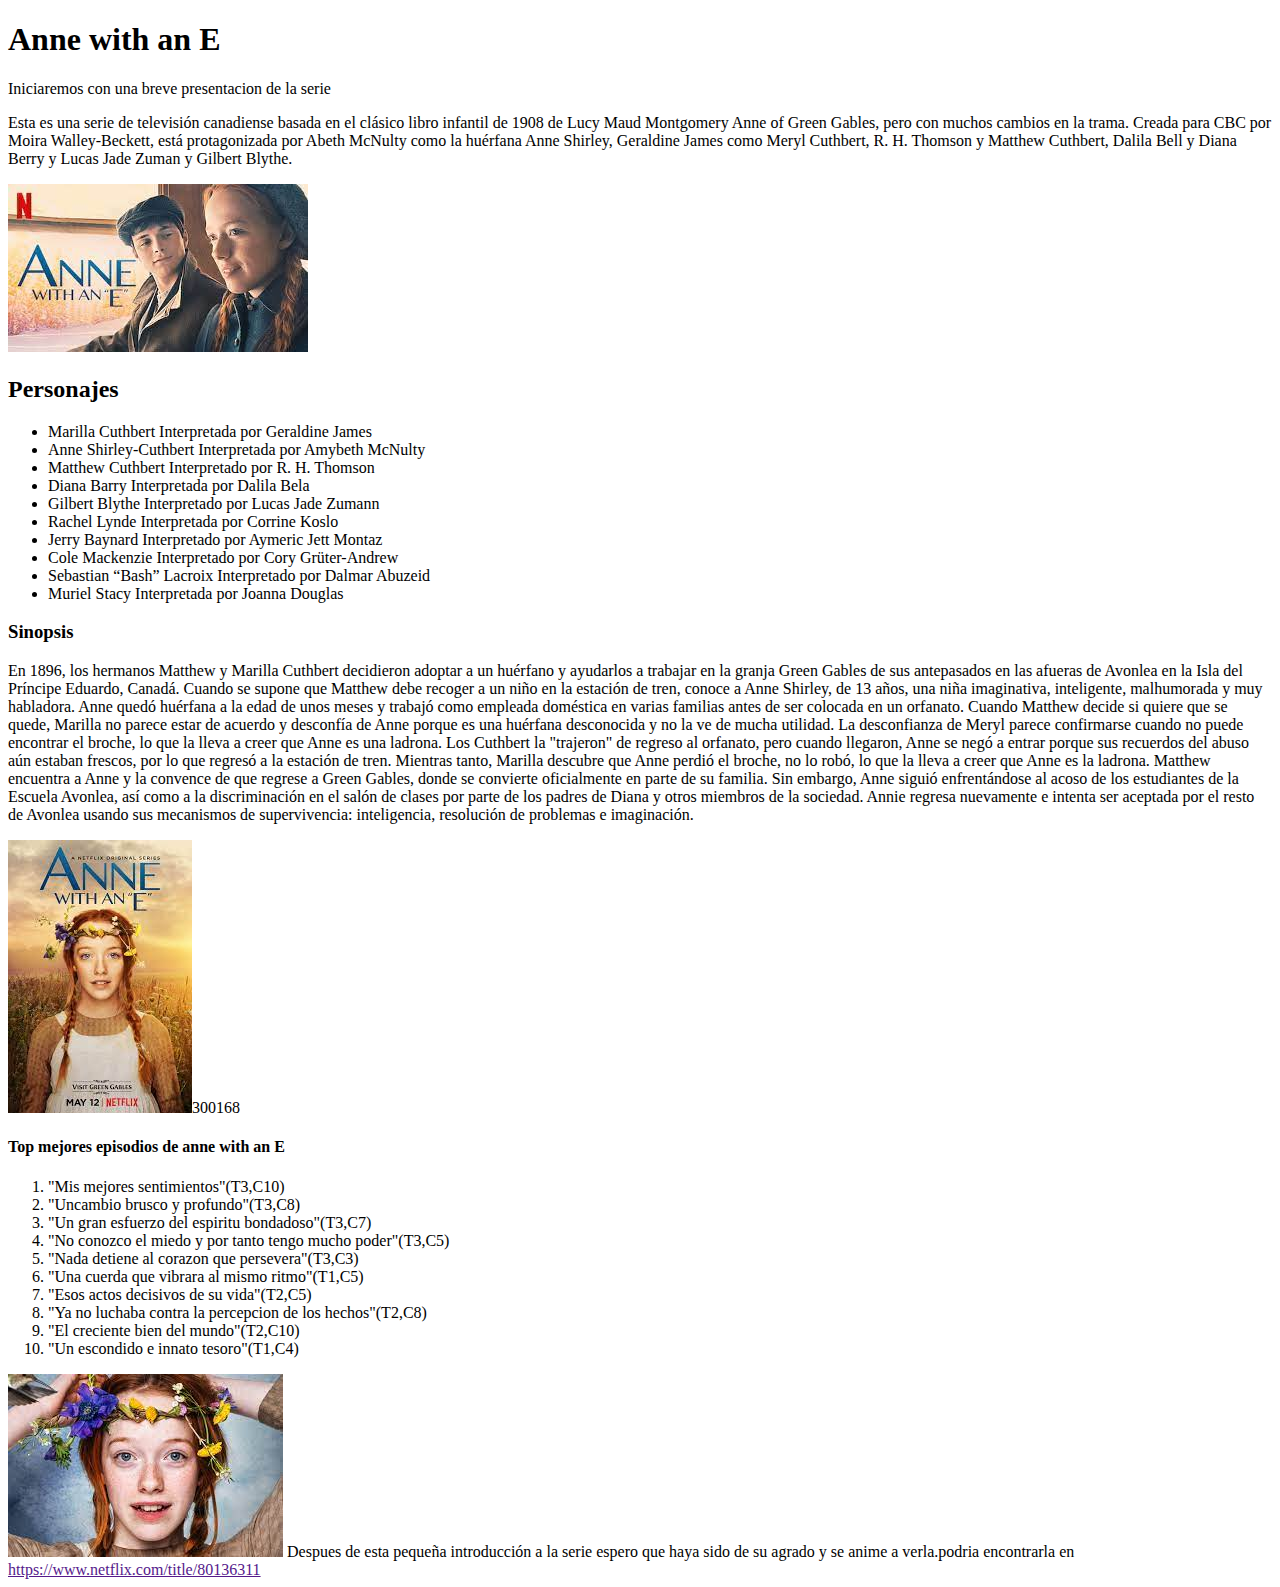
<file: a2/a2.HTML>
<!DOCTYPE html>
<html lang="es">
<head>
    <meta charset="UTF-8">
    <title>Actividad 2</title>
    <h1>Anne with an E</h1>
</head>
<body>
    <q1>Iniciaremos con una breve presentacion de la serie</q1>
    <p><q2>Esta es una serie de televisión canadiense basada en el clásico libro infantil de 1908 de Lucy Maud Montgomery Anne of Green Gables, pero con muchos cambios en la trama. Creada para CBC por Moira Walley-Beckett, está protagonizada por Abeth McNulty como la huérfana Anne Shirley, Geraldine James como Meryl Cuthbert, R. H. Thomson y Matthew Cuthbert, Dalila Bell y Diana Berry y Lucas Jade Zuman y Gilbert Blythe.</q2></p>
    <img src="img/Unknown%201.jpg" alt="">
    <h2>Personajes</h2>
    <ul><li>Marilla Cuthbert
Interpretada por Geraldine James</li>
    <li>Anne Shirley-Cuthbert
Interpretada por Amybeth McNulty</li>
    <li>Matthew Cuthbert
Interpretado por R. H. Thomson</li>
    <li>Diana Barry
Interpretada por Dalila Bela
</li>
    <li>Gilbert Blythe
Interpretado por Lucas Jade Zumann</li>
    <li>Rachel Lynde
Interpretada por Corrine Koslo
</li>
    <li>Jerry Baynard
Interpretado por Aymeric Jett Montaz
</li>
    <li>Cole Mackenzie
Interpretado por Cory Grüter-Andrew
</li>
    <li>Sebastian “Bash” Lacroix
Interpretado por Dalmar Abuzeid</li>
    <li>Muriel Stacy
Interpretada por Joanna Douglas</li></ul>
<h3>Sinopsis</h3>
<p><q2>En 1896, los hermanos Matthew y Marilla Cuthbert decidieron adoptar a un huérfano y ayudarlos a trabajar en la granja Green Gables de sus antepasados en las afueras de Avonlea en la Isla del Príncipe Eduardo, Canadá. Cuando se supone que Matthew debe recoger a un niño en la estación de tren, conoce a Anne Shirley, de 13 años, una niña imaginativa, inteligente, malhumorada y muy habladora. Anne quedó huérfana a la edad de unos meses y trabajó como empleada doméstica en varias familias antes de ser colocada en un orfanato.
Cuando Matthew decide si quiere que se quede, Marilla no parece estar de acuerdo y desconfía de Anne porque es una huérfana desconocida y no la ve de mucha utilidad. La desconfianza de Meryl parece confirmarse cuando no puede encontrar el broche, lo que la lleva a creer que Anne es una ladrona. Los Cuthbert la "trajeron" de regreso al orfanato, pero cuando llegaron, Anne se negó a entrar porque sus recuerdos del abuso aún estaban frescos, por lo que regresó a la estación de tren. Mientras tanto, Marilla descubre que Anne perdió el broche, no lo robó, lo que la lleva a creer que Anne es la ladrona. Matthew encuentra a Anne y la convence de que regrese a Green Gables, donde se convierte oficialmente en parte de su familia. Sin embargo, Anne siguió enfrentándose al acoso de los estudiantes de la Escuela Avonlea, así como a la discriminación en el salón de clases por parte de los padres de Diana y otros miembros de la sociedad. Annie regresa nuevamente e intenta ser aceptada por el resto de Avonlea usando sus mecanismos de supervivencia: inteligencia, resolución de problemas e imaginación.
</q2></p><img src="img/Unknown.jpg" alt=""><width>300</width><height>168</height>
<h4>Top mejores episodios de anne with an E</h4>
<ol><li>"Mis mejores sentimientos"(T3,C10)</li>
<li>"Uncambio brusco y profundo"(T3,C8)</li>
<li>"Un gran esfuerzo del espiritu bondadoso"(T3,C7)</li>
<li>"No conozco el miedo y por tanto tengo mucho poder"(T3,C5)</li>
<li>"Nada detiene al corazon que persevera"(T3,C3)</li>
<li>"Una cuerda que vibrara al mismo ritmo"(T1,C5)</li>
<li>"Esos actos decisivos de su vida"(T2,C5)</li>
<li>"Ya no luchaba contra la percepcion de los hechos"(T2,C8)</li>
<li>"El creciente bien del mundo"(T2,C10)</li>
<li>"Un escondido e innato tesoro"(T1,C4)</li></ol>
<img src="img/Unknown3.jpg" alt="">
<q3>Despues de esta pequeña introducción a la serie espero que haya sido de su agrado y se anime a verla.podria encontrarla en <a href=>https://www.netflix.com/title/80136311</a></q3>
</body>
    

</html>
</file>
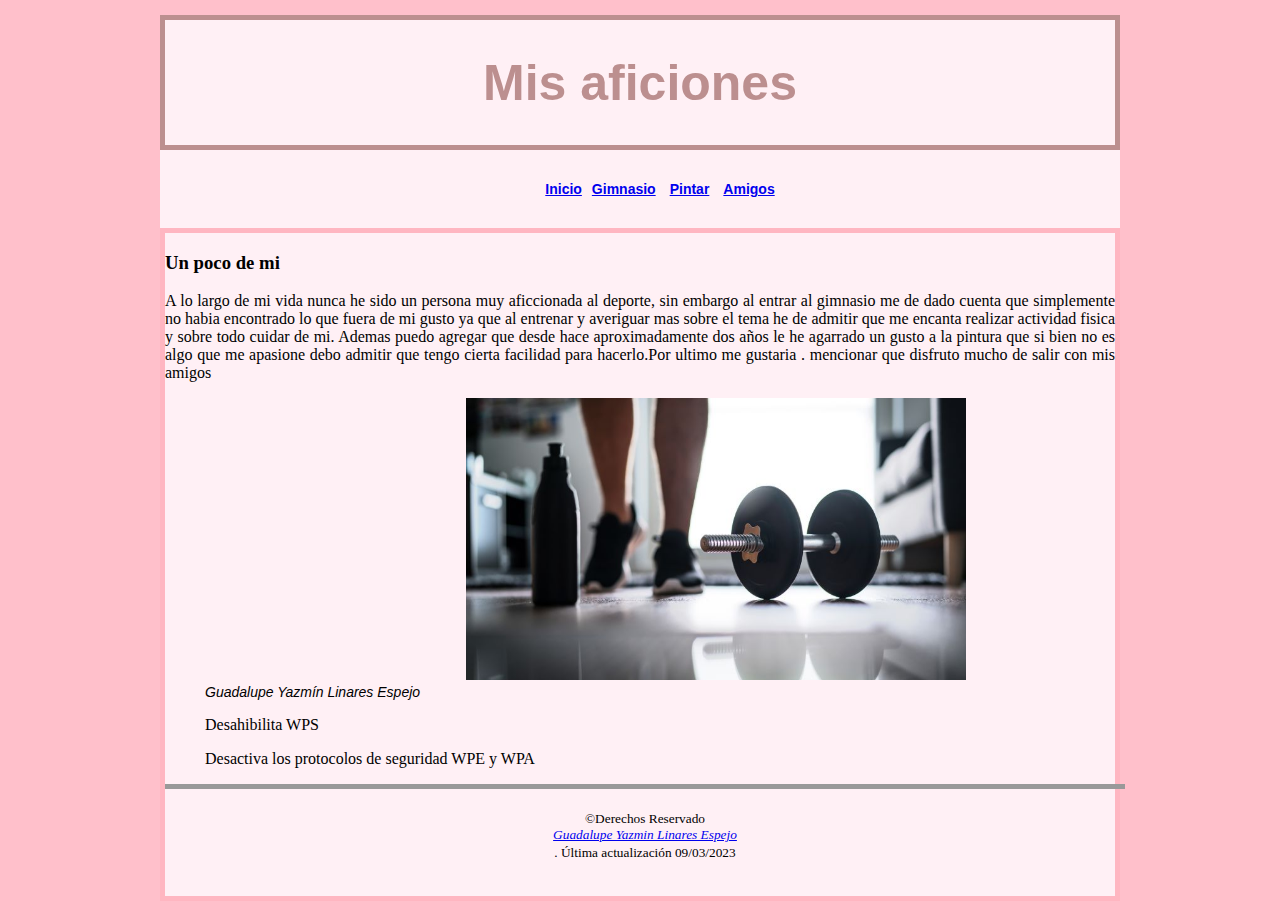
<file: a4/a4.html>
<!DOCTYPE html>
<html lang="es">
<head>
    <meta charset="UTF-8">
    <title>A2 FaseB</title>
     <link rel="stylesheet" href="css/estilos.css">

</head>
<body>
   <div id="agrupar">
    <header id="cabecera">
      
        <h1>Mis aficiones</h1>
    </header>
    <nav>
        <ul>
            <li><a href="index.html">Inicio</a></li><li><a href="gimnasio.html">Gimnasio</a></li>
            <li><a href="pintar.html">Pintar</a></li>
            <li><a href="amigos.html">Amigos</a></li>
            
        </ul>
    </nav>
    <section>
      <article>
         <header>
          <hgroup>
               <h3>Un poco de mi</h3>
               
           </hgroup>
         </header>
           
            <p>
            A lo largo de mi vida nunca he sido un persona  muy aficcionada al deporte, sin embargo al entrar al gimnasio me de dado cuenta que simplemente no habia encontrado lo que fuera de mi gusto ya que al entrenar y averiguar mas sobre el tema he de admitir que me encanta realizar actividad fisica y sobre todo cuidar de mi.
            Ademas puedo agregar que desde hace aproximadamente dos años le he agarrado un gusto a la pintura que si bien no es algo que me apasione debo admitir que tengo cierta facilidad para hacerlo.Por ultimo me gustaria . mencionar que disfruto mucho de salir con mis amigos 
            </p>
            <figure>
                <img src="img/211118192309-01-home-workout-stock.jpg" alt="">
                <figcaption><span>Guadalupe Yazmín Linares Espejo</span></figcaption>
            </figure> 
        
          
          
    
           

  <html><body>
      <div id=agrupar>  <aside>
        <blockquote>Desahibilita WPS</blockquote>
        <blockquote>Desactiva los protocolos de seguridad WPE y WPA</blockquote>
    </aside>
    <footer id="pie">
        <small>&copy;Derechos Reservado <address> <a href="https://www.uv.mx/personal/mmartinez/<time>    </time>">Guadalupe Yazmin Linares Espejo</a></address>. Última actualización 09/03/2023</small>
        
    </footer></div>
  </body></html>
</file>
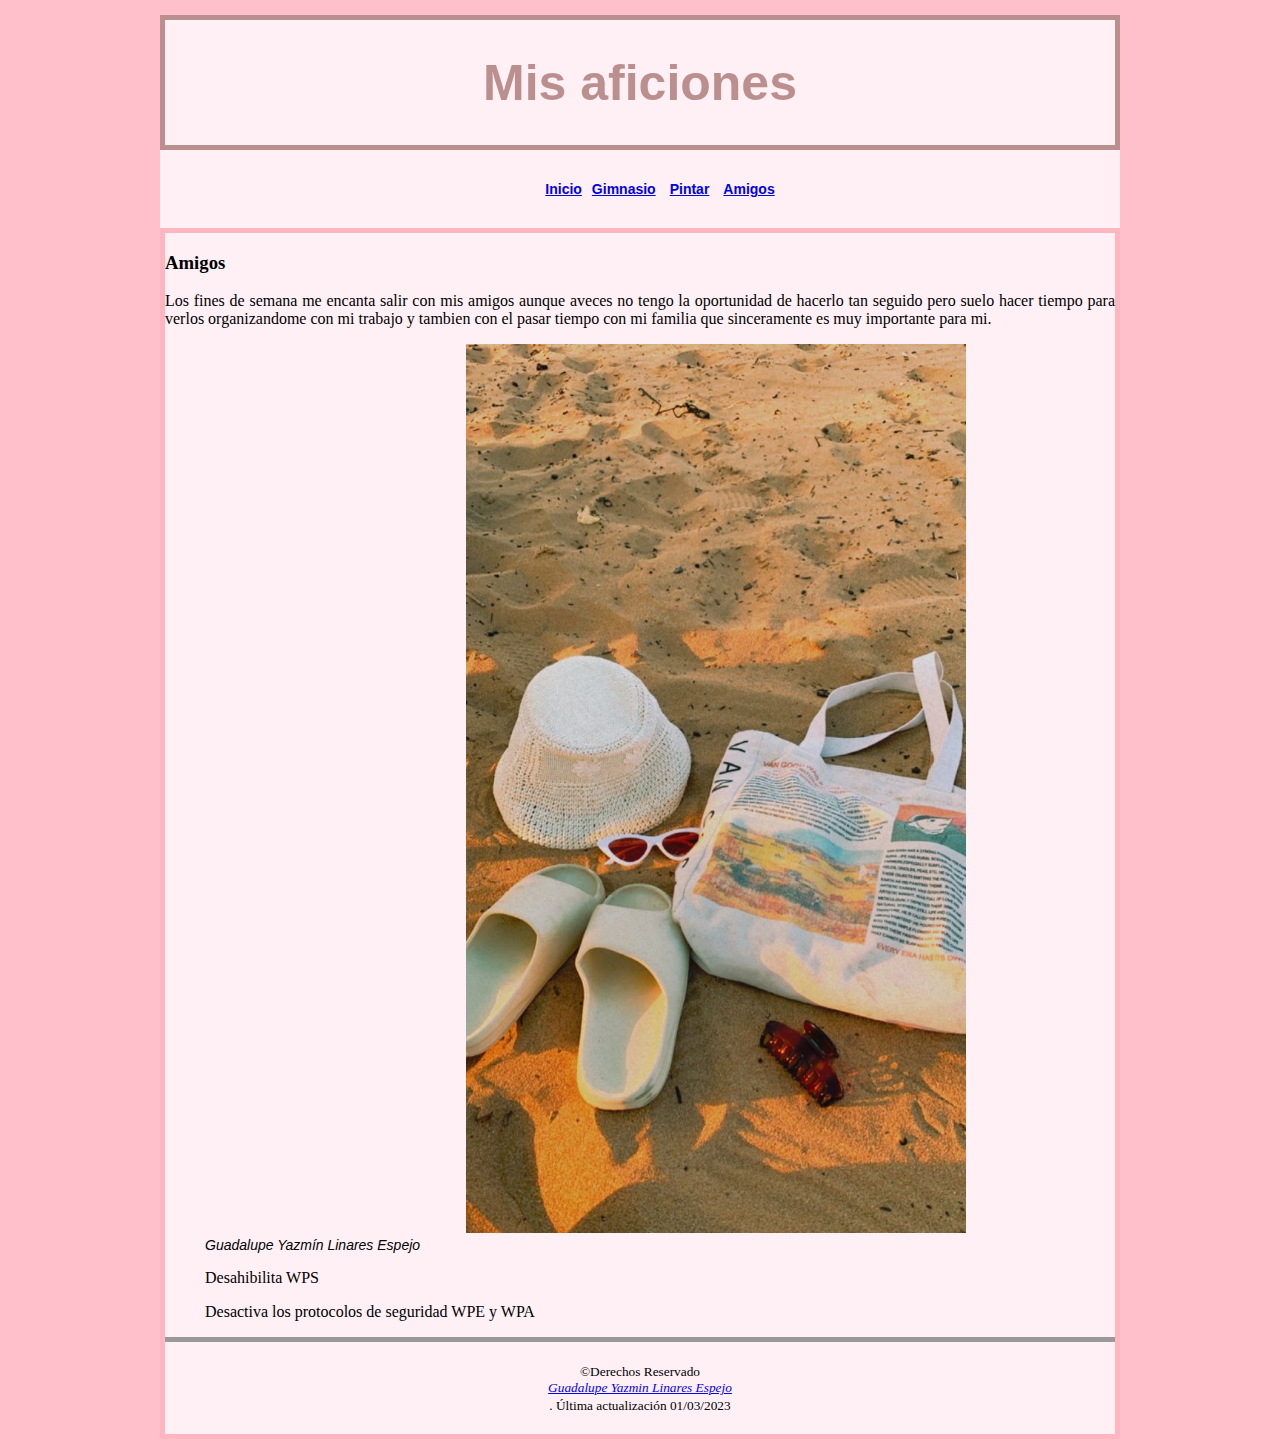
<file: a4/amigos.html>
<!DOCTYPE html>
<html lang="es">
<head>
    <meta charset="UTF-8">
    <title>A2 FaseB</title>
     <link rel="stylesheet" href="css/estilos.css">

</head>
<body>
  <div id="agrupar">
    
    <header id="cabecera">
      
        <h1>Mis aficiones</h1>
    </header>
    <nav>
        <ul>
            <li><a href="index.html">Inicio</a></li><li><a href="gimnasio.html">Gimnasio</a></li>
            <li><a href="pintar.html">Pintar</a></li>
            <li><a href="amigos.html">Amigos</a></li>
            
        </ul>
    </nav>
    <section>
      <article>
         <header>
          <hgroup>
               <h3>Amigos</h3>
               
           </hgroup>
         </header>
           
           
            <p>
            Los fines de semana me encanta salir con mis amigos aunque aveces no tengo la oportunidad de hacerlo tan seguido pero suelo hacer tiempo para verlos organizandome con mi trabajo y tambien con el pasar tiempo con mi familia que sinceramente es muy importante para mi. 
            </p>
            <figure>
                <img src="img/Beach%20Instagram%20story%20idea.jpg" alt="">
                <figcaption><span>Guadalupe Yazmín Linares Espejo</span></figcaption>
            </figure> 
        
          
          
    
           

  <html><body>
      <div>  <aside>
        <blockquote>Desahibilita WPS</blockquote>
        <blockquote>Desactiva los protocolos de seguridad WPE y WPA</blockquote>
    </aside>
    <footer id="pie">
        <small>&copy;Derechos Reservado <address> <a href="https://www.uv.mx/personal/mmartinez/<time>    </time>">Guadalupe Yazmin Linares Espejo</a></address>. Última actualización 01/03/2023</small>
        
    </footer></div>
  </body></html>
</file>
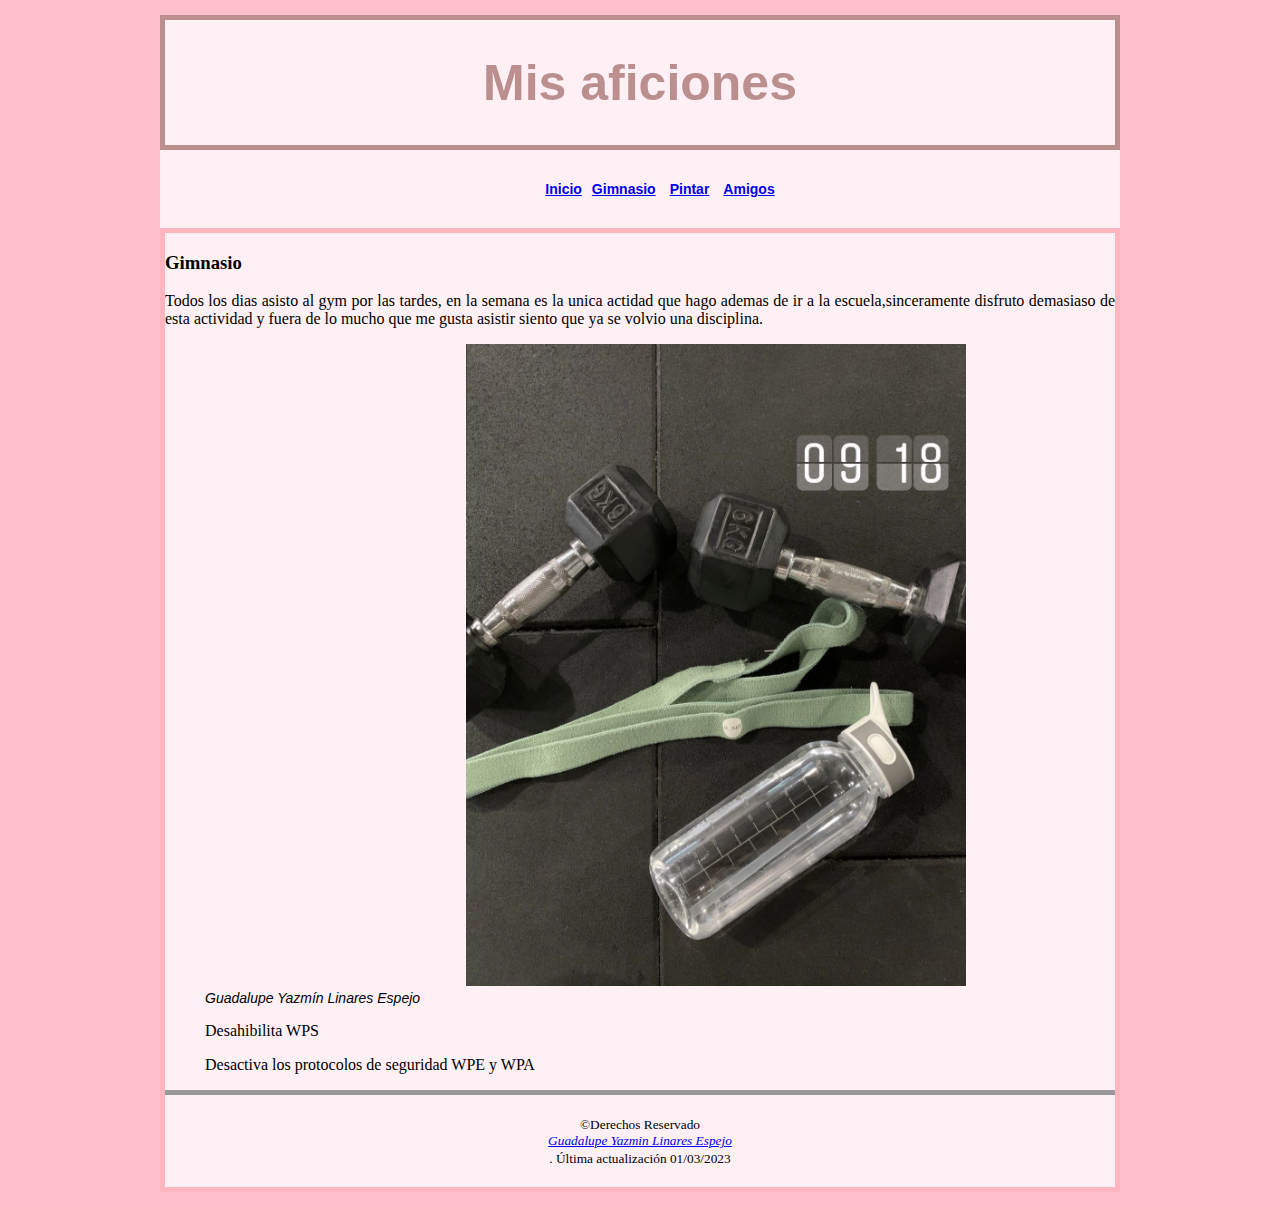
<file: a4/gimnasio.html>
<!DOCTYPE html>
<html lang="es">
<head>
    <meta charset="UTF-8">
    <title>A2 FaseB</title>
     <link rel="stylesheet" href="css/estilos.css">

</head>
<body>
   <div id="agrupar">
    
    <header id="cabecera">
      
        <h1>Mis aficiones</h1>
    </header>
    <nav>
        <ul>
            <li><a href="index.html">Inicio</a></li><li><a href="gimnasio.html">Gimnasio</a></li>
            <li><a href="pintar.html">Pintar</a></li>
            <li><a href="amigos.html">Amigos</a></li>
            
        </ul>
    </nav>
    <section>
      <article>
         <header>
          <hgroup>
               <h3>Gimnasio</h3>
               
           </hgroup>
         </header>
           
            <p>
            Todos los dias asisto al gym por las tardes, en la semana es la unica actidad que hago ademas de ir a la escuela,sinceramente disfruto demasiaso de esta actividad y fuera de lo mucho que me gusta asistir siento que ya se volvio una disciplina.
            </p>
            <figure>
                <img src="img/That%20Girl%20Morning%20Routine.jpg" alt="">
                <figcaption><span>Guadalupe Yazmín Linares Espejo</span></figcaption>
            </figure> 
        
          
          
    
           

  <html><body>
      <div>  <aside>
        <blockquote>Desahibilita WPS</blockquote>
        <blockquote>Desactiva los protocolos de seguridad WPE y WPA</blockquote>
    </aside>
    <footer id="pie">
        <small>&copy;Derechos Reservado <address> <a href="https://www.uv.mx/personal/mmartinez/<time>    </time>">Guadalupe Yazmin Linares Espejo</a></address>. Última actualización 01/03/2023</small>
        
    </footer></div>
  </body></html>
</file>
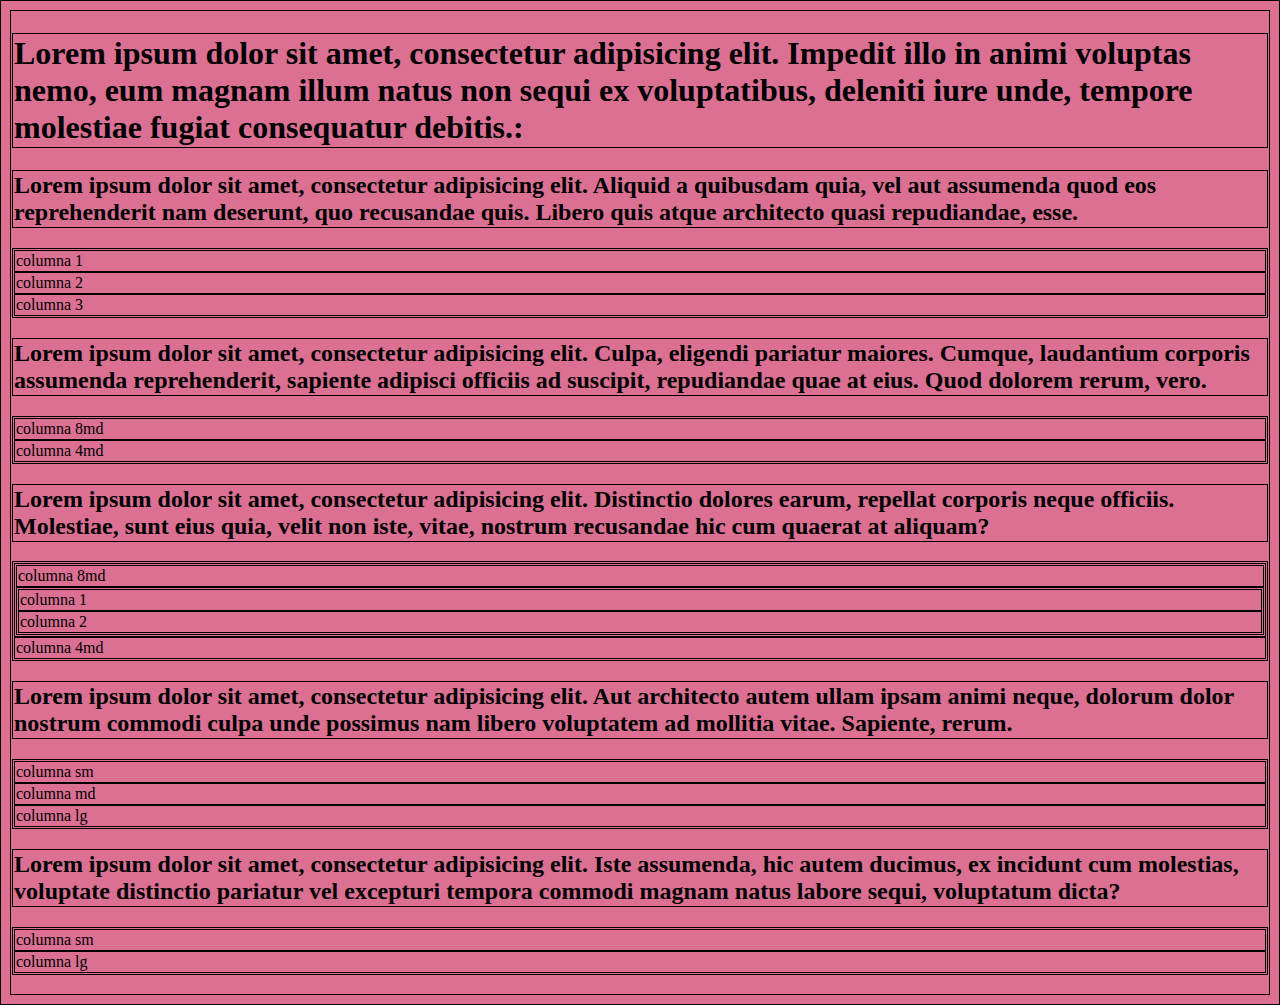
<file: a5/a5.html>
<!doctype html>
<html lang="es">
  <head>
    <meta charset="utf-8">
    <meta name="viewport" content="width=device-width, initial-scale=1">
    <title>Framework Bootstrap</title>
    <link href="https://cdn.jsdelivr.net/npm/bootstrap@5.3.0-alpha1/dist/css/bootstrap.min.css" rel="stylesheet" integrity="sha384-GLhlTQ8iRABdZLl6O3oVMWSktQOp6b7In1Zl3/Jr59b6EGGoI1aFkw7cmDA6j6gD" crossorigin="anonymous">
    <link href="css/estilos.css" rel="stylesheet">
    <h1>Lorem ipsum dolor sit amet, consectetur adipisicing elit. Impedit illo in animi voluptas nemo, eum magnam illum natus non sequi ex voluptatibus, deleniti iure unde, tempore molestiae fugiat consequatur debitis.:</h1>
  </head>
  <body>
      <h2 class="mt-4">Lorem ipsum dolor sit amet, consectetur adipisicing elit. Aliquid a quibusdam quia, vel aut assumenda quod eos reprehenderit nam deserunt, quo recusandae quis. Libero quis atque architecto quasi repudiandae, esse.</h2>
    
    <div class="row mb-3 text-center">
      <div class="col-md-4 themed-grid-col">columna 1</div>
      <div class="col-md-4 themed-grid-col">columna 2</div>
      <div class="col-md-4 themed-grid-col">columna 3</div>
    </div>
    
      <h2 class="mt-4">Lorem ipsum dolor sit amet, consectetur adipisicing elit. Culpa, eligendi pariatur maiores. Cumque, laudantium corporis assumenda reprehenderit, sapiente adipisci officiis ad suscipit, repudiandae quae at eius. Quod dolorem rerum, vero.</h2>
    <div class="row mb-3 text-center">
      <div class="col-md-8 themed-grid-col">columna 8md</div>
      <div class="col-md-4 themed-grid-col">columna 4md</div>
    </div>
    
     <h2 class="mt-4">Lorem ipsum dolor sit amet, consectetur adipisicing elit. Distinctio dolores earum, repellat corporis neque officiis. Molestiae, sunt eius quia, velit non iste, vitae, nostrum recusandae hic cum quaerat at aliquam?</h2>
     
     <div class="row mb-3 text-center">
      <div class="col-md-8 themed-grid-col">
        <div class="pb-3">
          columna 8md
        </div>
        <div class="row">
          <div class="col-md-6 themed-grid-col">columna 1</div>
          <div class="col-md-6 themed-grid-col">columna 2</div>
        </div>
      </div>
      <div class="col-md-4 themed-grid-col">columna 4md</div>
    </div>
    
     <h2 class="mt-4">Lorem ipsum dolor sit amet, consectetur adipisicing elit. Aut architecto autem ullam ipsam animi neque, dolorum dolor nostrum commodi culpa unde possimus nam libero voluptatem ad mollitia vitae. Sapiente, rerum.</h2>
      <div class="row mb-3 text-center">
      <div class="col-sm-4 themed-grid-col">columna sm</div>
      <div class="col-md-4 themed-grid-col">columna md</div>
       <div class="col-lg-4 themed-grid-col">columna lg</div>
      </div>
      
     <h2 class="mt-4">Lorem ipsum dolor sit amet, consectetur adipisicing elit. Iste assumenda, hic autem ducimus, ex incidunt cum molestias, voluptate distinctio pariatur vel excepturi tempora commodi magnam natus labore sequi, voluptatum dicta?</h2>
     <div class="row mb-3 text-center">
      <div class="col-sm-4 themed-grid-col">columna sm</div>
     <div class="col-lg-4 themed-grid-col">columna lg</div>
      </div>
      
    <script src="https://cdn.jsdelivr.net/npm/bootstrap@5.3.0-alpha1/dist/js/bootstrap.bundle.min.js" integrity="sha384-w76AqPfDkMBDXo30jS1Sgez6pr3x5MlQ1ZAGC+nuZB+EYdgRZgiwxhTBTkF7CXvN" crossorigin="anonymous"></script>
  </body>
</html>
</file>
<file: a4/css/estilos.css>
body{
    background: #FFC0CB;
    text-align: justify;
}

#cabecera{
    font: bold 25px verdana, sans-serif;
    background: #FFF0F5;
    text-align: center;
    color: #BC8F8F;
    border: 5px solid;
   
}

img{
    width: 500px;
    margin-left: 30%;
}

.imagen{
    margin-left: auto;
}

#agrupar{
    width: 960px;
    margin: 15px auto;
    text-align: justify;
}

nav{
    background:#FFF0F5;
    padding: 10px 20px;
    text-align: center;
}
nav li{
    display: inline-block;
    list-style: none;
    padding: 5px;
    font: bold 14px verdana, sans-serif;
}

#seccion{
    float: left;
    width: 660px;
    margin: 20px;
}
#columna{
    float: left;
    width: 220px;
    margin: 20px 0px;
    background:#F08080;
}

#pie{
    clear: both;
    text-align: center;
    padding: 20px;
    border-top: 5px solid #999;
}

article{
    background:#FFF0F5;
    border: 5px solid #FFB6C1;
    margin-bottom: 15px;
}

article footer{
    text-align: right;
}
time{
    color:#FFE4E1;
}



figcaption{
    font: italic 14px verdana, sans-serif;
}
</file>
<file: a5/css/estilos.css>
*{ padding: 1px;background-color: palevioletred;
  border: 1px solid; border-color: black;}
</file>
